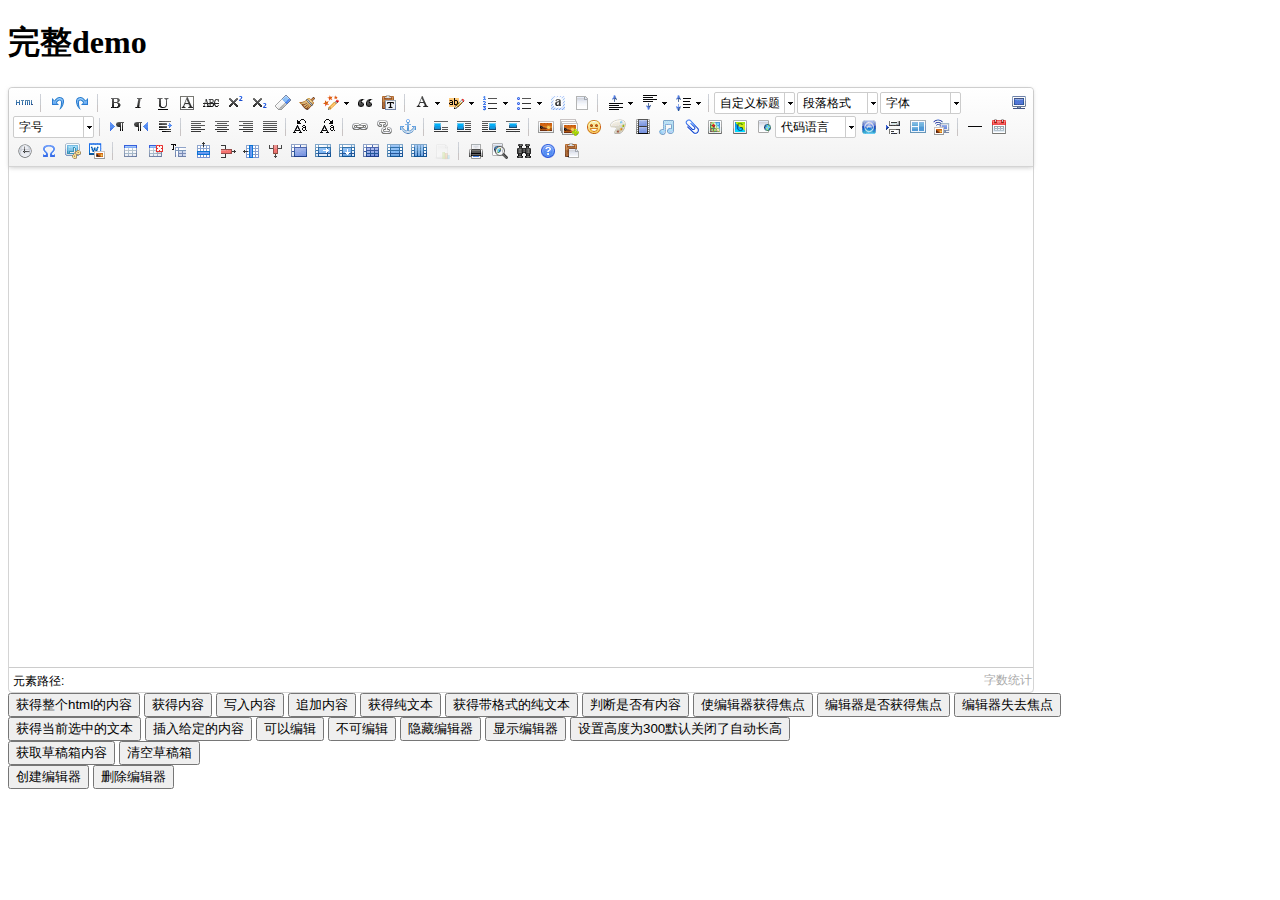
<file: views/static/ueditor/index.html>
<!DOCTYPE HTML PUBLIC "-//W3C//DTD HTML 4.01 Transitional//EN"
        "http://www.w3.org/TR/html4/loose.dtd">
<html>
<head>
    <title>完整demo</title>
    <meta http-equiv="Content-Type" content="text/html;charset=utf-8"/>
    <script type="text/javascript" charset="utf-8" src="ueditor.config.js"></script>
    <script type="text/javascript" charset="utf-8" src="ueditor.all.min.js"> </script>
    <!--建议手动加在语言，避免在ie下有时因为加载语言失败导致编辑器加载失败-->
    <!--这里加载的语言文件会覆盖你在配置项目里添加的语言类型，比如你在配置项目里配置的是英文，这里加载的中文，那最后就是中文-->
    <script type="text/javascript" charset="utf-8" src="lang/zh-cn/zh-cn.js"></script>

    <style type="text/css">
        div{
            width:100%;
        }
    </style>
</head>
<body>
<div>
    <h1>完整demo</h1>
    <script id="editor" type="text/plain" style="width:1024px;height:500px;"></script>
</div>
<div id="btns">
    <div>
        <button onclick="getAllHtml()">获得整个html的内容</button>
        <button onclick="getContent()">获得内容</button>
        <button onclick="setContent()">写入内容</button>
        <button onclick="setContent(true)">追加内容</button>
        <button onclick="getContentTxt()">获得纯文本</button>
        <button onclick="getPlainTxt()">获得带格式的纯文本</button>
        <button onclick="hasContent()">判断是否有内容</button>
        <button onclick="setFocus()">使编辑器获得焦点</button>
        <button onmousedown="isFocus(event)">编辑器是否获得焦点</button>
        <button onmousedown="setblur(event)" >编辑器失去焦点</button>
    </div>
    <div>
        <button onclick="getText()">获得当前选中的文本</button>
        <button onclick="insertHtml()">插入给定的内容</button>
        <button id="enable" onclick="setEnabled()">可以编辑</button>
        <button onclick="setDisabled()">不可编辑</button>
        <button onclick=" UE.getEditor('editor').setHide()">隐藏编辑器</button>
        <button onclick=" UE.getEditor('editor').setShow()">显示编辑器</button>
        <button onclick=" UE.getEditor('editor').setHeight(300)">设置高度为300默认关闭了自动长高</button>
    </div>

    <div>
        <button onclick="getLocalData()" >获取草稿箱内容</button>
        <button onclick="clearLocalData()" >清空草稿箱</button>
    </div>

</div>
<div>
    <button onclick="createEditor()">
    创建编辑器</button>
    <button onclick="deleteEditor()">
    删除编辑器</button>
</div>

<script type="text/javascript">

    //实例化编辑器
    //建议使用工厂方法getEditor创建和引用编辑器实例，如果在某个闭包下引用该编辑器，直接调用UE.getEditor('editor')就能拿到相关的实例
    var ue = UE.getEditor('editor');


    function isFocus(e){
        alert(UE.getEditor('editor').isFocus());
        UE.dom.domUtils.preventDefault(e)
    }
    function setblur(e){
        UE.getEditor('editor').blur();
        UE.dom.domUtils.preventDefault(e)
    }
    function insertHtml() {
        var value = prompt('插入html代码', '');
        UE.getEditor('editor').execCommand('insertHtml', value)
    }
    function createEditor() {
        enableBtn();
        UE.getEditor('editor');
    }
    function getAllHtml() {
        alert(UE.getEditor('editor').getAllHtml())
    }
    function getContent() {
        var arr = [];
        arr.push("使用editor.getContent()方法可以获得编辑器的内容");
        arr.push("内容为：");
        arr.push(UE.getEditor('editor').getContent());
        alert(arr.join("\n"));
    }
    function getPlainTxt() {
        var arr = [];
        arr.push("使用editor.getPlainTxt()方法可以获得编辑器的带格式的纯文本内容");
        arr.push("内容为：");
        arr.push(UE.getEditor('editor').getPlainTxt());
        alert(arr.join('\n'))
    }
    function setContent(isAppendTo) {
        var arr = [];
        arr.push("使用editor.setContent('欢迎使用ueditor')方法可以设置编辑器的内容");
        UE.getEditor('editor').setContent('欢迎使用ueditor', isAppendTo);
        alert(arr.join("\n"));
    }
    function setDisabled() {
        UE.getEditor('editor').setDisabled('fullscreen');
        disableBtn("enable");
    }

    function setEnabled() {
        UE.getEditor('editor').setEnabled();
        enableBtn();
    }

    function getText() {
        //当你点击按钮时编辑区域已经失去了焦点，如果直接用getText将不会得到内容，所以要在选回来，然后取得内容
        var range = UE.getEditor('editor').selection.getRange();
        range.select();
        var txt = UE.getEditor('editor').selection.getText();
        alert(txt)
    }

    function getContentTxt() {
        var arr = [];
        arr.push("使用editor.getContentTxt()方法可以获得编辑器的纯文本内容");
        arr.push("编辑器的纯文本内容为：");
        arr.push(UE.getEditor('editor').getContentTxt());
        alert(arr.join("\n"));
    }
    function hasContent() {
        var arr = [];
        arr.push("使用editor.hasContents()方法判断编辑器里是否有内容");
        arr.push("判断结果为：");
        arr.push(UE.getEditor('editor').hasContents());
        alert(arr.join("\n"));
    }
    function setFocus() {
        UE.getEditor('editor').focus();
    }
    function deleteEditor() {
        disableBtn();
        UE.getEditor('editor').destroy();
    }
    function disableBtn(str) {
        var div = document.getElementById('btns');
        var btns = UE.dom.domUtils.getElementsByTagName(div, "button");
        for (var i = 0, btn; btn = btns[i++];) {
            if (btn.id == str) {
                UE.dom.domUtils.removeAttributes(btn, ["disabled"]);
            } else {
                btn.setAttribute("disabled", "true");
            }
        }
    }
    function enableBtn() {
        var div = document.getElementById('btns');
        var btns = UE.dom.domUtils.getElementsByTagName(div, "button");
        for (var i = 0, btn; btn = btns[i++];) {
            UE.dom.domUtils.removeAttributes(btn, ["disabled"]);
        }
    }

    function getLocalData () {
        alert(UE.getEditor('editor').execCommand( "getlocaldata" ));
    }

    function clearLocalData () {
        UE.getEditor('editor').execCommand( "clearlocaldata" );
        alert("已清空草稿箱")
    }
</script>
</body>
</html>
</file>
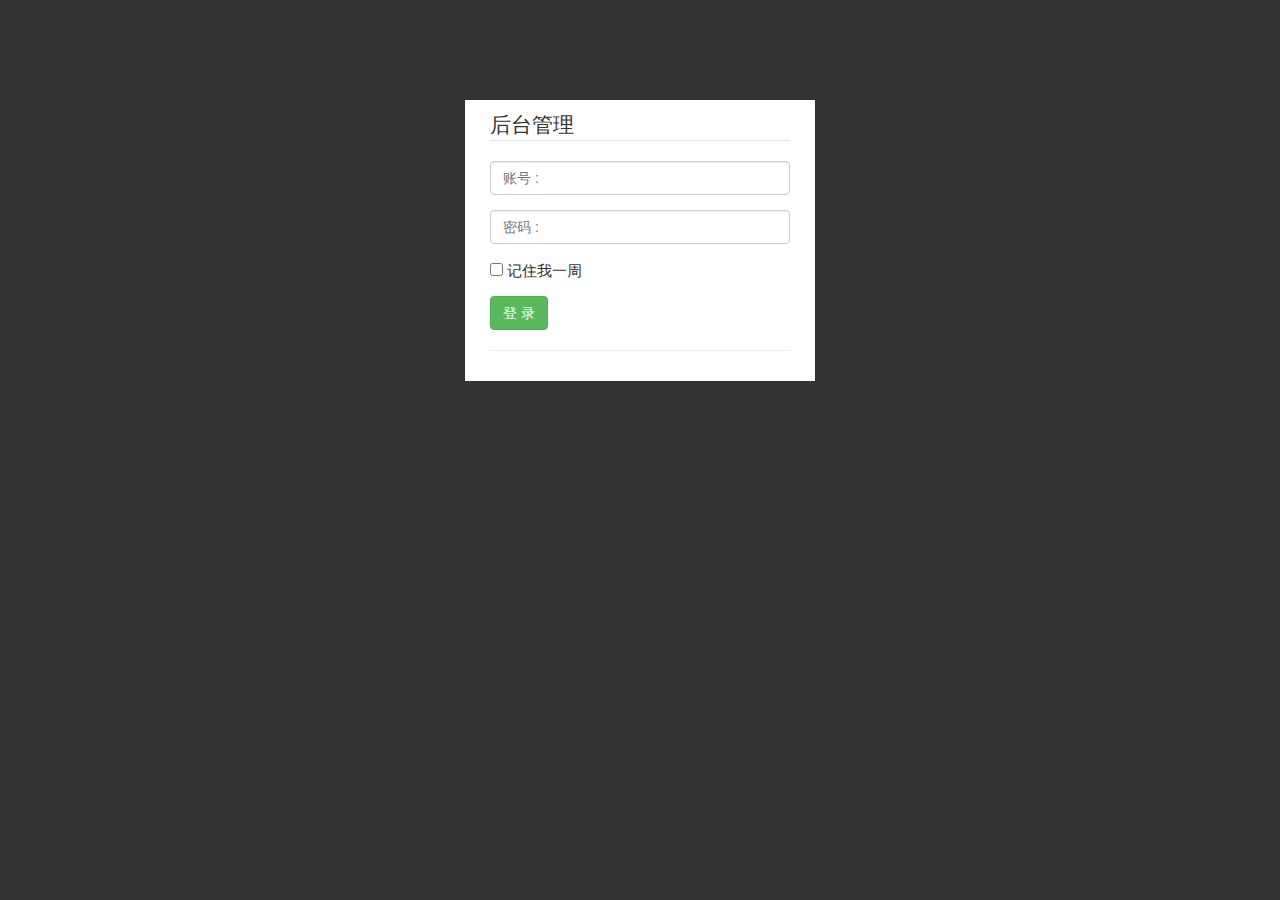
<file: views/manage/login.html>
<!DOCTYPE html>
<html>
<head>
    <meta charset="UTF-8">
    <link href="../static/bootstrap/css/bootstrap.min.css" rel="stylesheet">
    <script type="text/javascript" src="../static/js/jquery.min.js"></script>
    <script src="../static/bootstrap/js/bootstrap.min.js" rel="stylesheet"></script>
    <style type="text/css">
        body {
            font-family: STFangSong, Helvetica, Arial, Vernada, Tahoma, STXihei, "Microsoft YaHei", "Songti SC", SimSun, Heiti, sans-serif;
            font-size: 15px;
            background-color: #333;
        }

        .loginform {
            background-color: #fff;
            width: 350px;
            margin-top: 100px;
        }

        fieldset {
            margin: 10px;
        }
    </style>
    <title>登陆</title>
</head>
<body>
<div class="container loginform">
    <form role="form" method="post">
        <fieldset>
            <legend>后台管理</legend>
            <div class="form-group" style="width: 300px;">
                <label for="account" class="sr-only">账号 :</label>
                <input type="text" class="form-control" id="account" name="account" placeholder="账号 :">
            </div>
            <div class="form-group" style="width: 300px;">
                <label for="password" class="sr-only">密码 :</label>
                <input class="form-control" type="password" id="password" name="password" placeholder="密码 :"/>
            </div>
            <div class="form-group">
                <input type="checkbox" id="remember" name="remember" value="yes"> 记住我一周
            </div>
            <p>
                <button type="submit" class="btn btn-success">登 录</button>
            </p>
            <hr>
        </fieldset>
    </form>
</div>
</body>
</html>
</file>
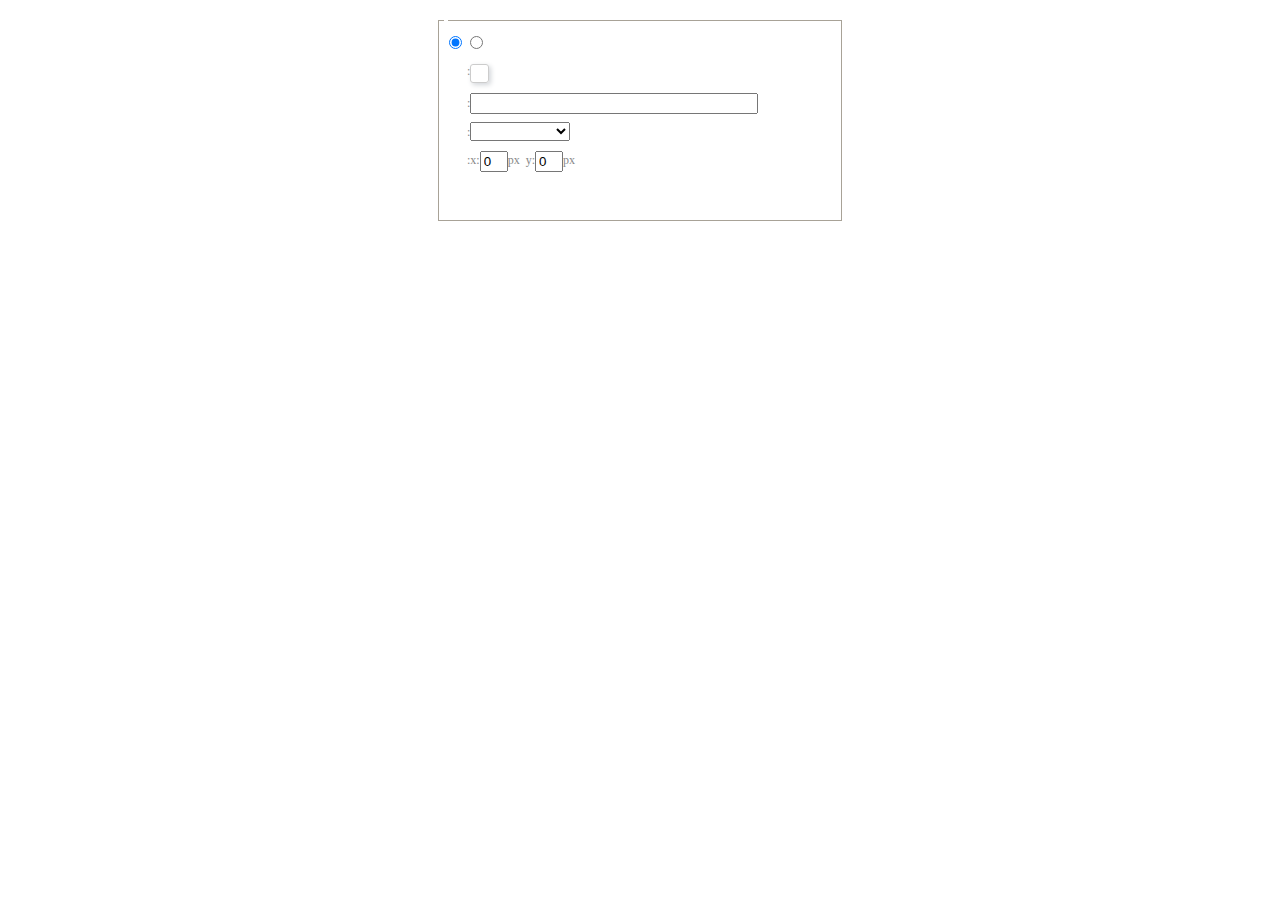
<file: views/static/ueditor/dialogs/background/background.html>
<!DOCTYPE HTML>
<html>
<head>
    <meta http-equiv="Content-Type" content="text/html;charset=utf-8"/>
    <script type="text/javascript" src="../internal.js"></script>
    <link rel="stylesheet" type="text/css" href="background.css">
</head>
<body>
    <div id="bg_container" class="wrapper">
        <div id="tabHeads" class="tabhead">
            <span class="focus" data-content-id="normal"><var id="lang_background_normal"></var></span>
            <span class="" data-content-id="imgManager"><var id="lang_background_local"></var></span>
        </div>
        <div id="tabBodys" class="tabbody">
            <div id="normal" class="panel focus">
                <fieldset class="bgarea">
                    <legend><var id="lang_background_set"></var></legend>
                    <div class="content">
                        <div>
                            <label><input id="nocolorRadio" class="iptradio" type="radio" name="t" value="none" checked="checked"><var id="lang_background_none"></var></label>
                            <label><input id="coloredRadio" class="iptradio" type="radio" name="t" value="color"><var id="lang_background_colored"></var></label>
                        </div>
                        <div class="wrapcolor pl">
                            <div class="color">
                                <var id="lang_background_color"></var>:
                            </div>
                            <div id="colorPicker"></div>
                            <div class="clear"></div>
                        </div>
                        <div class="wrapcolor pl">
                            <label><var id="lang_background_netimg"></var>:</label><input class="txt" type="text" id="url">
                        </div>
                        <div id="alignment" class="alignment">
                            <var id="lang_background_align"></var>:<select id="repeatType">
                                <option value="center"></option>
                                <option value="repeat-x"></option>
                                <option value="repeat-y"></option>
                                <option value="repeat"></option>
                                <option value="self"></option>
                            </select>
                        </div>
                        <div id="custom" >
                            <var id="lang_background_position"></var>:x:<input type="text" size="1" id="x" maxlength="4" value="0">px&nbsp;&nbsp;y:<input type="text" size="1" id="y" maxlength="4" value="0">px
                        </div>
                    </div>
                </fieldset>

            </div>
            <div id="imgManager" class="panel">
                <div id="imageList" style=""></div>
            </div>
        </div>
    </div>
    <script type="text/javascript" src="background.js"></script>
</body>
</html>
</file>
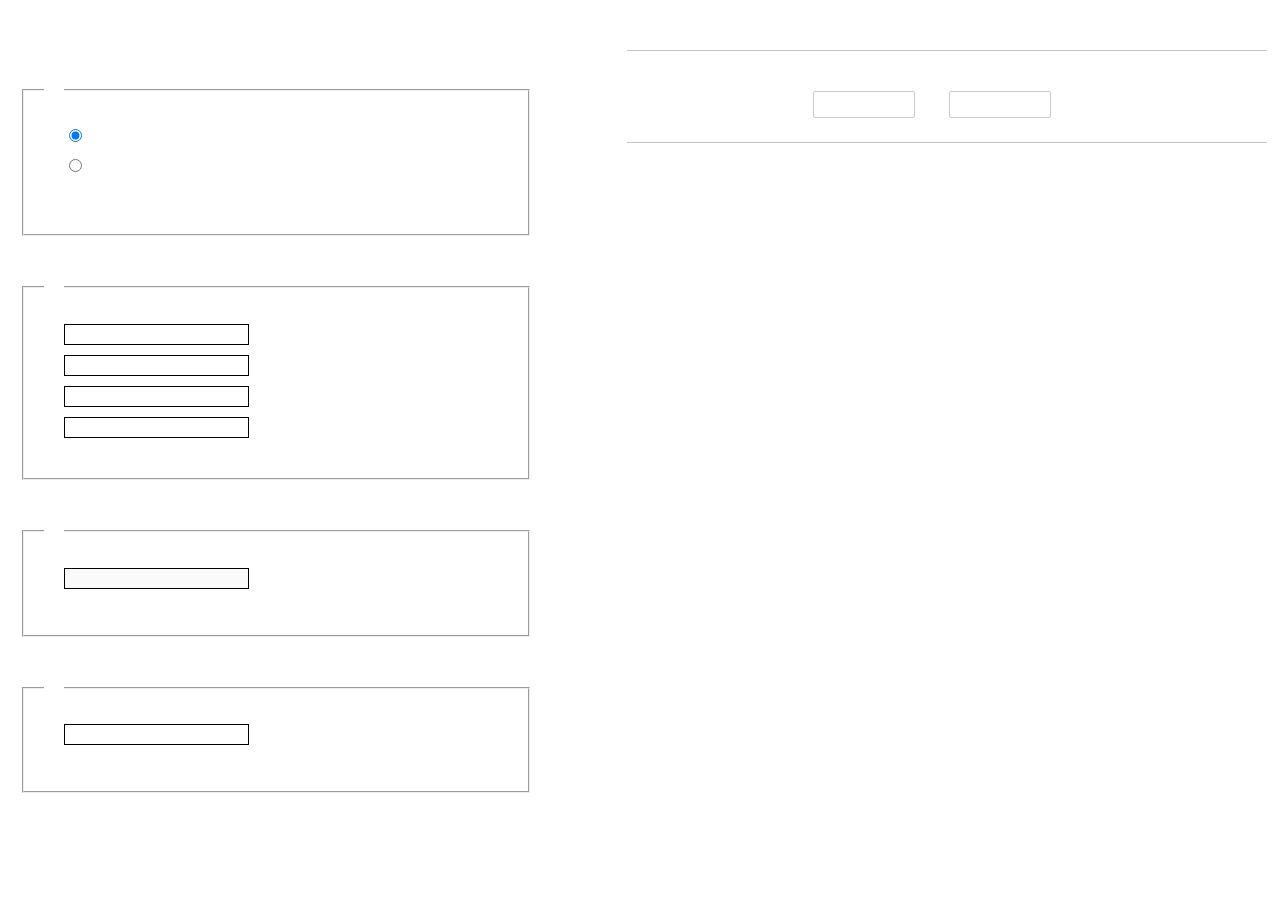
<file: views/static/ueditor/dialogs/charts/charts.html>
<!DOCTYPE html>
<html>
    <head>
        <title>chart</title>
        <meta chartset="utf-8">
        <link rel="stylesheet" type="text/css" href="charts.css">
        <script type="text/javascript" src="../internal.js"></script>
    </head>
    <body>
        <div class="main">
            <div class="table-view">
                <h3><var id="lang_data_source"></var></h3>
                <div id="tableContainer" class="table-container"></div>
                <h3><var id="lang_chart_format"></var></h3>
                <form name="data-form">
                    <div class="charts-format">
                        <fieldset>
                            <legend><var id="lang_data_align"></var></legend>
                            <div class="format-item-container">
                                <label>
                                    <input type="radio" class="format-ctrl not-pie-item" name="charts-format" value="1" checked="checked">
                                    <var id="lang_chart_align_same"></var>
                                </label>
                                <label>
                                    <input type="radio" class="format-ctrl not-pie-item" name="charts-format" value="-1">
                                    <var id="lang_chart_align_reverse"></var>
                                </label>
                                <br>
                            </div>
                        </fieldset>
                        <fieldset>
                            <legend><var id="lang_chart_title"></var></legend>
                            <div class="format-item-container">
                                <label>
                                    <var id="lang_chart_main_title"></var><input type="text" name="title" class="data-item">
                                </label>
                                <label>
                                    <var id="lang_chart_sub_title"></var><input type="text" name="sub-title" class="data-item not-pie-item">
                                </label>
                                <label>
                                    <var id="lang_chart_x_title"></var><input type="text" name="x-title" class="data-item not-pie-item">
                                </label>
                                <label>
                                    <var id="lang_chart_y_title"></var><input type="text" name="y-title" class="data-item not-pie-item">
                                </label>
                            </div>
                        </fieldset>
                        <fieldset>
                            <legend><var id="lang_chart_tip"></var></legend>
                            <div class="format-item-container">
                                <label>
                                    <var id="lang_cahrt_tip_prefix"></var>
                                    <input type="text" id="tipInput" name="tip" class="data-item" disabled="disabled">
                                </label>
                                <p><var id="lang_cahrt_tip_description"></var></p>
                            </div>
                        </fieldset>
                        <fieldset>
                            <legend><var id="lang_chart_data_unit"></var></legend>
                            <div class="format-item-container">
                                <label><var id="lang_chart_data_unit_title"></var><input type="text" name="unit" class="data-item"></label>
                                <p><var id="lang_chart_data_unit_description"></var></p>
                            </div>
                        </fieldset>
                    </div>
                </form>
            </div>
            <div class="charts-view">
                <div id="chartsContainer" class="charts-container"></div>
                <div id="chartsType" class="charts-type">
                    <h3><var id="lang_chart_type"></var></h3>
                    <div class="scroll-view">
                        <div class="scroll-container">
                            <div id="scrollBed" class="scroll-bed"></div>
                        </div>
                        <div id="buttonContainer" class="button-container">
                            <a href="#" data-title="prev"><var id="lang_prev_btn"></var></a>
                            <a href="#" data-title="next"><var id="lang_next_btn"></var></a>
                        </div>
                    </div>
                </div>
            </div>
        </div>
        <script src="../../third-party/jquery-1.10.2.min.js"></script>
        <script src="../../third-party/highcharts/highcharts.js"></script>
        <script src="chart.config.js"></script>
        <script src="charts.js"></script>
    </body>
</html>
</file>
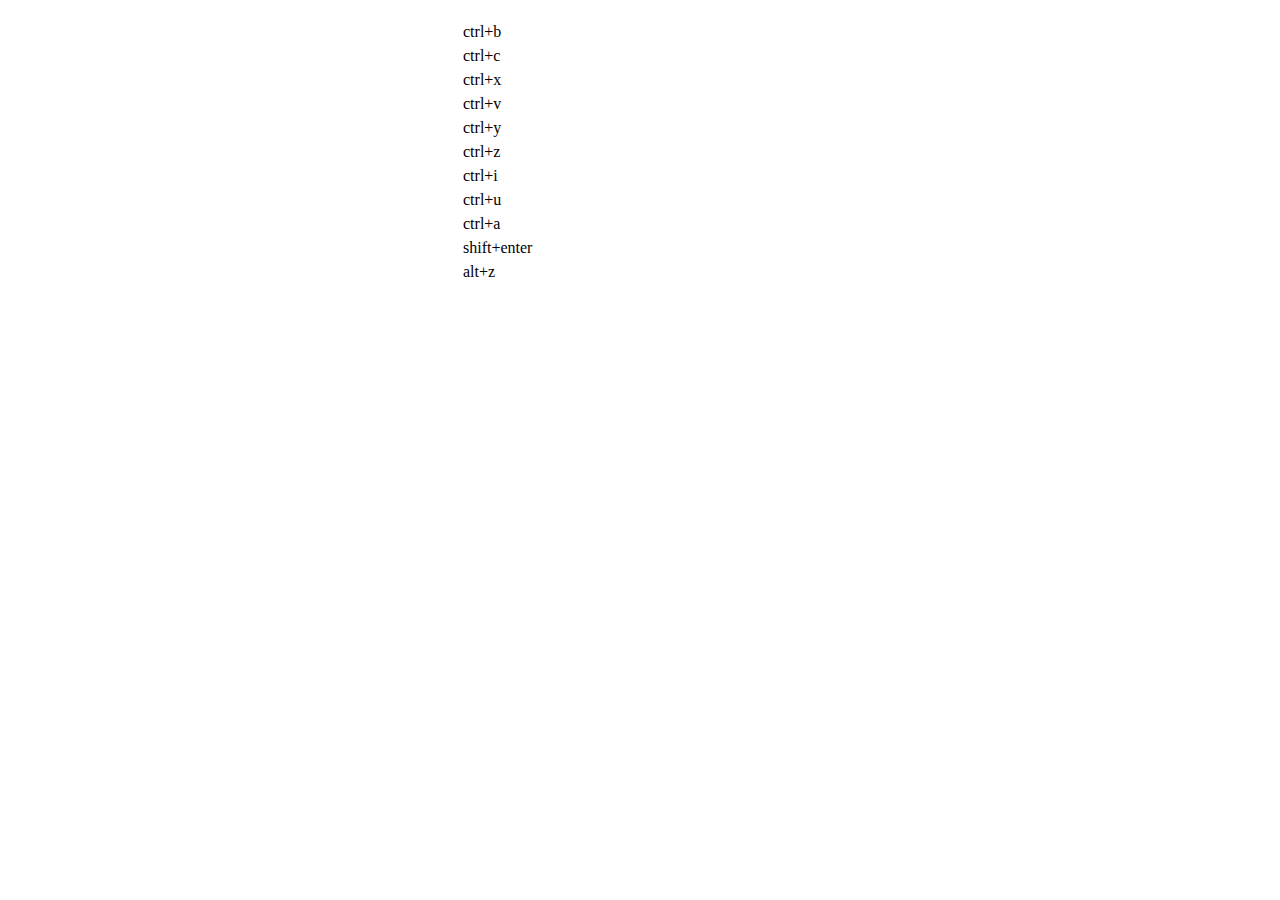
<file: views/static/ueditor/dialogs/help/help.html>
<!DOCTYPE HTML PUBLIC "-//W3C//DTD HTML 4.01 Transitional//EN"
        "http://www.w3.org/TR/html4/loose.dtd">
<html>
<head>
    <title>帮助</title>
    <meta content="text/html; charset=utf-8" http-equiv="Content-Type"/>
    <script type="text/javascript" src="../internal.js"></script>
    <link rel="stylesheet" type="text/css" href="help.css">
</head>
<body>
<div class="wrapper" id="helptab">
    <div id="tabHeads" class="tabhead">
        <span class="focus" tabsrc="about"><var id="lang_input_about"></var></span>
        <span tabsrc="shortcuts"><var id="lang_input_shortcuts"></var></span>
    </div>
    <div id="tabBodys" class="tabbody">
        <div id="about" class="panel">
            <h1>UEditor</h1>
            <p id="version"></p>
            <p><var id="lang_input_introduction"></var></p>
        </div>
        <div id="shortcuts" class="panel">
            <table>
                <thead>
                <tr>
                    <td><var id="lang_Txt_shortcuts"></var></td>
                    <td><var id="lang_Txt_func"></var></td>
                </tr>
                </thead>
                <tbody>
                <tr>
                    <td>ctrl+b</td>
                    <td><var id="lang_Txt_bold"></var></td>
                </tr>
                <tr>
                    <td>ctrl+c</td>
                    <td><var id="lang_Txt_copy"></var></td>
                </tr>
                <tr>
                    <td>ctrl+x</td>
                    <td><var id="lang_Txt_cut"></var></td>
                </tr>
                <tr>
                    <td>ctrl+v</td>
                    <td><var id="lang_Txt_Paste"></var></td>
                </tr>
                <tr>
                    <td>ctrl+y</td>
                    <td><var id="lang_Txt_undo"></var></td>
                </tr>
                <tr>
                    <td>ctrl+z</td>
                    <td><var id="lang_Txt_redo"></var></td>
                </tr>
                <tr>
                    <td>ctrl+i</td>
                    <td><var id="lang_Txt_italic"></var></td>
                </tr>
                <tr>
                    <td>ctrl+u</td>
                    <td><var id="lang_Txt_underline"></var></td>
                </tr>
                <tr>
                    <td>ctrl+a</td>
                    <td><var id="lang_Txt_selectAll"></var></td>
                </tr>
                <tr>
                    <td>shift+enter</td>
                    <td><var id="lang_Txt_visualEnter"></var></td>
                </tr>
                <tr>
                    <td>alt+z</td>
                    <td><var id="lang_Txt_fullscreen"></var></td>
                </tr>
                </tbody>
            </table>
        </div>
    </div>
</div>
<script type="text/javascript" src="help.js"></script>
</body>
</html>
</file>
<file: views/static/ueditor/dialogs/background/background.css>
.wrapper{ width: 424px;margin: 10px auto; zoom:1;position: relative}
.tabbody{height:225px;}
.tabbody .panel { position: absolute;width:100%; height:100%;background: #fff; display: none;}
.tabbody .focus { display: block;}

body{font-size: 12px;color: #888;overflow: hidden;}
input,label{vertical-align:middle}
.clear{clear: both;}
.pl{padding-left: 18px;padding-left: 23px\9;}

#imageList {width: 420px;height: 215px;margin-top: 10px;overflow: hidden;overflow-y: auto;}
#imageList div {float: left;width: 100px;height: 95px;margin: 5px 10px;}
#imageList img {cursor: pointer;border: 2px solid white;}

.bgarea{margin: 10px;padding: 5px;height: 84%;border: 1px solid #A8A297;}
.content div{margin: 10px 0 10px 5px;}
.content .iptradio{margin: 0px 5px 5px 0px;}
.txt{width:280px;}

.wrapcolor{height: 19px;}
div.color{float: left;margin: 0;}
#colorPicker{width: 17px;height: 17px;border: 1px solid #CCC;display: inline-block;border-radius: 3px;box-shadow: 2px 2px 5px #D3D6DA;margin: 0;float: left;}
div.alignment,#custom{margin-left: 23px;margin-left: 28px\9;}
#custom input{height: 15px;min-height: 15px;width:20px;}
#repeatType{width:100px;}


/* 图片管理样式 */
#imgManager {
    width: 100%;
    height: 225px;
}
#imgManager #imageList{
    width: 100%;
    overflow-x: hidden;
    overflow-y: auto;
}
#imgManager ul {
    display: block;
    list-style: none;
    margin: 0;
    padding: 0;
}
#imgManager li {
    float: left;
    display: block;
    list-style: none;
    padding: 0;
    width: 113px;
    height: 113px;
    margin: 9px 0 0 19px;
    background-color: #eee;
    overflow: hidden;
    cursor: pointer;
    position: relative;
}
#imgManager li.clearFloat {
    float: none;
    clear: both;
    display: block;
    width:0;
    height:0;
    margin: 0;
    padding: 0;
}
#imgManager li img {
    cursor: pointer;
}
#imgManager li .icon {
    cursor: pointer;
    width: 113px;
    height: 113px;
    position: absolute;
    top: 0;
    left: 0;
    z-index: 2;
    border: 0;
    background-repeat: no-repeat;
}
#imgManager li .icon:hover {
    width: 107px;
    height: 107px;
    border: 3px solid #1094fa;
}
#imgManager li.selected .icon {
    background-image: url(images/success.png);
    background-position: 75px 75px;
}
#imgManager li.selected .icon:hover {
    width: 107px;
    height: 107px;
    border: 3px solid #1094fa;
    background-position: 72px 72px;
}
</file>
<file: views/static/ueditor/dialogs/charts/charts.css>
html, body {
    width: 100%;
    height: 100%;
    margin: 0;
    padding: 0;
    overflow-x: hidden;
}

.main {
    width: 100%;
    overflow: hidden;
}

.table-view {
    height: 100%;
    float: left;
    margin: 20px;
    width: 40%;
}

.table-view .table-container {
    width: 100%;
    margin-bottom: 50px;
    overflow: scroll;
}

.table-view th {
    padding: 5px 10px;
    background-color: #F7F7F7;
}

.table-view td {
    width: 50px;
    text-align: center;
    padding:0;
}

.table-container input {
    width: 40px;
    padding: 5px;
    border: none;
    outline: none;
}

.table-view caption {
    font-size: 18px;
    text-align: left;
}

.charts-view {
    /*margin-left: 49%!important;*/
    width: 50%;
    margin-left: 49%;
    height: 400px;
}

.charts-container {
    border-left: 1px solid #c3c3c3;
}

.charts-format fieldset {
    padding-left: 20px;
    margin-bottom: 50px;
}

.charts-format legend {
    padding-left: 10px;
    padding-right: 10px;
}

.format-item-container {
    padding: 20px;
}

.format-item-container label {
    display: block;
    margin: 10px 0;
}

.charts-format .data-item {
    border: 1px solid black;
    outline: none;
    padding: 2px 3px;
}

/* 图表类型 */

.charts-type {
    margin-top: 50px;
    height: 300px;
}

.scroll-view {
    border: 1px solid #c3c3c3;
    border-left: none;
    border-right: none;
    overflow: hidden;
}

.scroll-container {
    margin: 20px;
    width: 100%;
    overflow: hidden;
}

.scroll-bed {
    width: 10000px;
    _margin-top: 20px;
    -webkit-transition: margin-left .5s ease;
    -moz-transition: margin-left .5s ease;
    transition: margin-left .5s ease;
}

.view-box {
    display: inline-block;
    *display: inline;
    *zoom: 1;
    margin-right: 20px;
    border: 2px solid white;
    line-height: 0;
    overflow: hidden;
    cursor: pointer;
}

.view-box img {
    border: 1px solid #cecece;
}

.view-box.selected {
    border-color: #7274A7;
}

.button-container {
    margin-bottom: 20px;
    text-align: center;
}

.button-container a {
    display: inline-block;
    width: 100px;
    height: 25px;
    line-height: 25px;
    border: 1px solid #c2ccd1;
    margin-right: 30px;
    text-decoration: none;
    color: black;
    -webkit-border-radius: 2px;
    -moz-border-radius: 2px;
    border-radius: 2px;
}

.button-container a:HOVER {
    background: #fcfcfc;
}

.button-container a:ACTIVE {
    border-top-color: #c2ccd1;
    box-shadow:inset 0 5px 4px -4px rgba(49, 49, 64, 0.1);
}

.edui-charts-not-data {
    height: 100px;
    line-height: 100px;
    text-align: center;
}
</file>
<file: views/static/ueditor/dialogs/help/help.css>
.wrapper{width: 370px;margin: 10px auto;zoom: 1;}
.tabbody{height: 360px;}
.tabbody .panel{width:100%;height: 360px;position: absolute;background: #fff;}
.tabbody .panel h1{font-size:26px;margin: 5px 0 0 5px;}
.tabbody .panel p{font-size:12px;margin: 5px 0 0 5px;}
.tabbody table{width:90%;line-height: 20px;margin: 5px 0 0 5px;;}
.tabbody table thead{font-weight: bold;line-height: 25px;}
</file>
